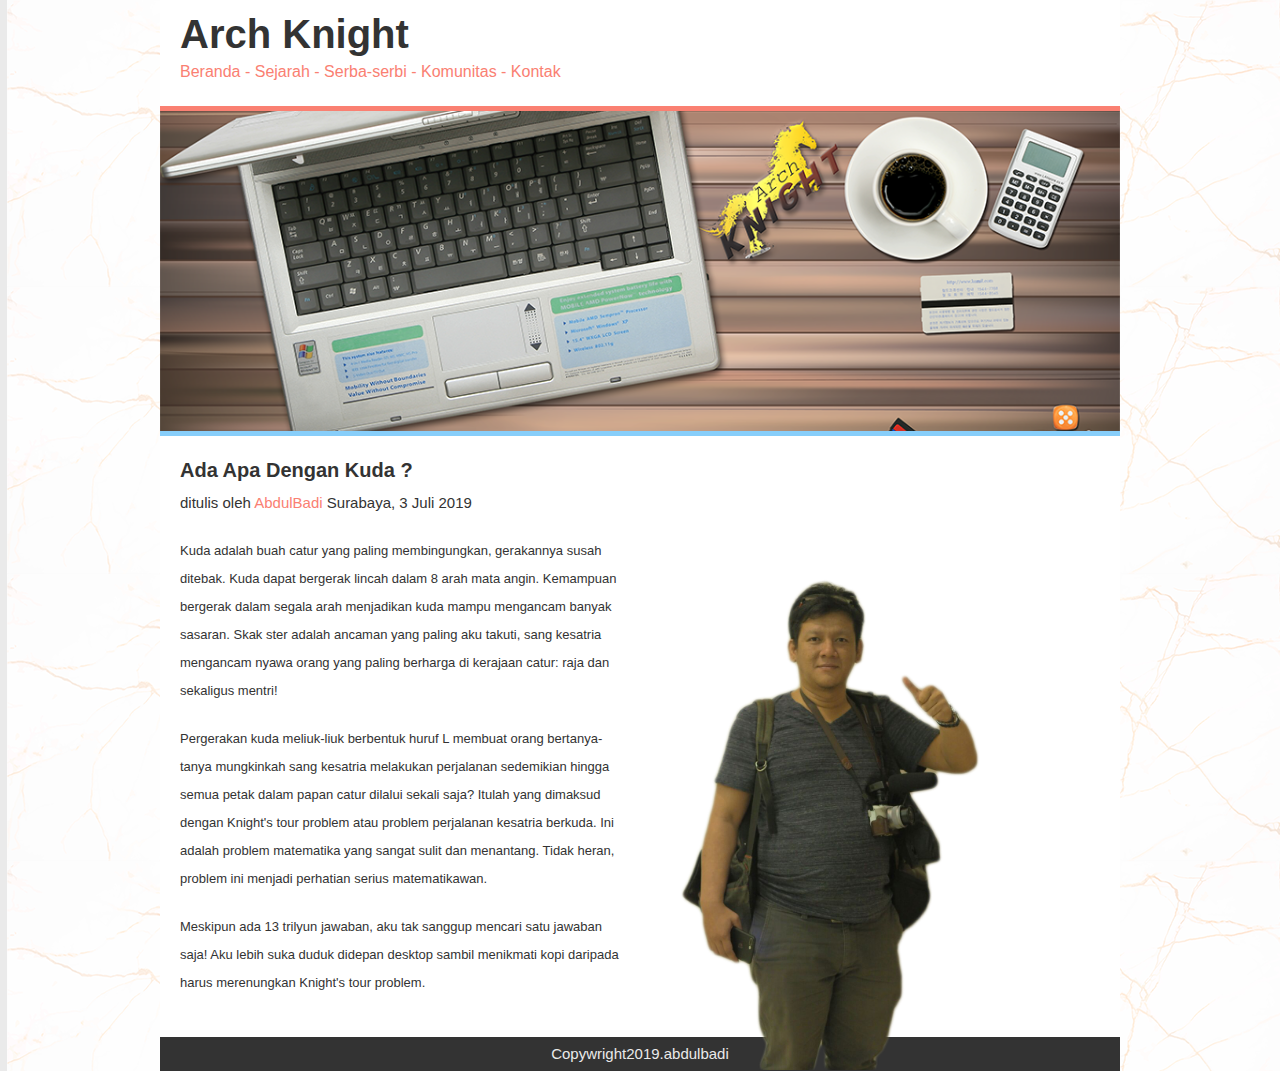
<file: index.html>
<!DOCTYPE html>
<html lang="en">
<head>
    <meta charset="UTF-8">
    <meta name="viewport" content="width=device-width, initial-scale=1.0">
    <meta http-equiv="X-UA-Compatible" content="ie=edge">
    <title>Arch Knight</title>
    <link rel="stylesheet" href="css/reset.css">
    <link rel="stylesheet" href="coba/in3.css">
    
</head>
<body>
    
    <div class="container">
        <div class="header">
            <h1 class="judul">Arch Knight</h1>
            <ul>
                <li><a href="#">Beranda -</a></li>
                <li><a href="#"> Sejarah </a></li>
                <li><a href="#">- Serba-serbi </a></li>
                <li><a href="#">- Komunitas </a></li>
                <li><a href="#">- Kontak</a></li>
                </ul>
        </div>
        <div class="hero"></div>
        <div class="content cf">
            <div class="main">
                    <h2>Ada Apa Dengan Kuda ?</h2>
                    <p class="penulis">ditulis oleh <a href="#"> AbdulBadi </a>Surabaya, 3 Juli 2019</p>
                    <p>Kuda adalah buah catur yang paling membingungkan, gerakannya susah ditebak. Kuda dapat bergerak lincah dalam 8 arah mata angin. Kemampuan bergerak dalam segala arah menjadikan kuda mampu mengancam banyak sasaran. Skak ster adalah ancaman yang paling aku takuti, sang kesatria mengancam nyawa orang yang paling berharga di kerajaan catur: raja dan sekaligus mentri!</p>
        
                    <p>Pergerakan kuda meliuk-liuk berbentuk huruf L membuat orang bertanya-tanya mungkinkah sang kesatria melakukan perjalanan sedemikian hingga semua petak dalam papan catur dilalui sekali saja? Itulah yang dimaksud dengan Knight's tour problem atau problem perjalanan kesatria berkuda. Ini adalah problem matematika yang sangat sulit dan menantang. Tidak heran, problem ini menjadi perhatian serius matematikawan.</p>
        
                    <p>Meskipun ada 13 trilyun jawaban,  aku tak sanggup mencari satu jawaban saja! Aku lebih suka duduk didepan desktop sambil menikmati kopi daripada harus merenungkan Knight's tour problem.</p>
            </div>
            <div class="sidebar">
                <img src="img/badi.png">
            </div>
        </div>
        <div class="footer">
                <p class="copy">Copywright2019.abdulbadi</p>
        </div>
    </div>
</body>
</html>
</file>
<file: coba/in3.css>
body {
    font: 16px/28px arial, san-serif;
    background-color: #eaeaea;
    color: #333;
    background-image: url(../img/bgim.png);
}

.container {
    width: 960px;
    margin: auto;
    background-color: #fff;

}

.header {
    padding: 20px;
}

.header .judul {
    font-size: 40px;
    font-weight: bold;
}

.header ul li {
    display: inline-block;
    margin-top: 10px;
} 

.header a {
    text-decoration: none;
    color: salmon;  
}

.header a:hover {
    background-color: lightskyblue;
}

.hero {
    height: 320px;
    background-image: url(../img/CK3.png);
    background-size: cover;
    background-position: 0px -120px;
    border-bottom: 5px solid lightskyblue;
    border-top: 5px solid salmon;
}

.main {
    width: 450px;
    padding: 20px;
    //antisipasi pengaruh ukuran padding.
    box-sizing: border-box;
    //efek float tidak merespons div butuh micro clearfix file dibawah-tambahkan cf di class.
    float: left;
}

/* sidebar */
.sidebar {
    width: 300px;
    float: right;
}

.sidebar img {
    width: 300px;
    float: left;
    position: absolute;
    bottom: 100px;
    top: 579px;
    right:300px;
}


.main h2 {
    font-size: 20px;
    font-weight: bold;
}

.main .penulis {
    font-size: 15px;
    margin-top: 5px;
}

.main .penulis a {
    color: salmon;
    text-decoration: none;
}

.main p {
    margin-bottom: 20px;
    font-size: 13px;
}

.footer {
    padding: 3px;
    background-color: #333;
}

.copy {
    color: #eaeaea;
    text-align: center;
    font-size: 15px;
}


/*  Clear Float */
.cf:before,
.cf:after {
    content: " ";
    display: table; 
}

.cf:after {
    clear: both;
}

.cf {
    *zoom: 1;
}
</file>
